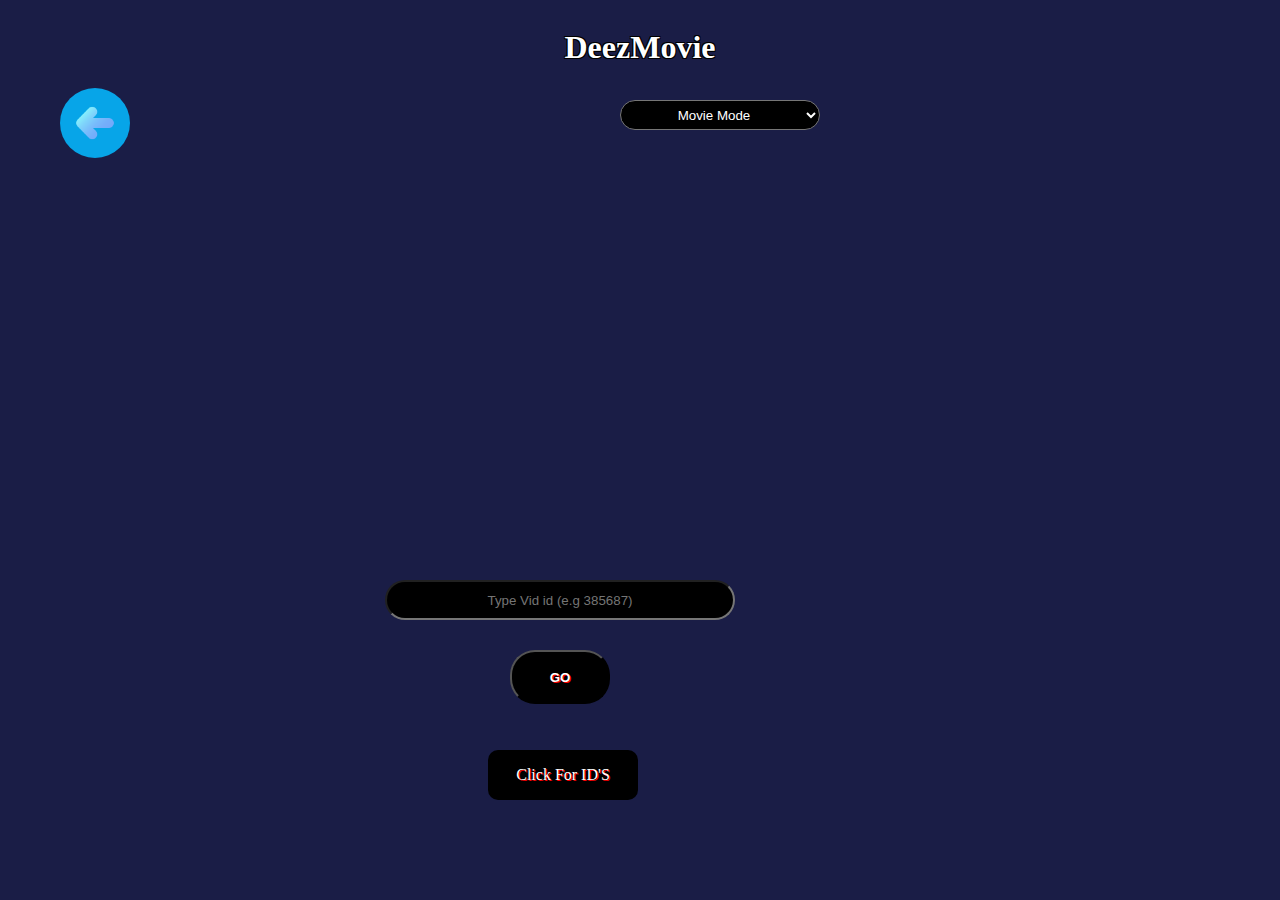
<file: movie.html>
<html lang="en">
<head>
    <meta charset="UTF-8">
    <meta name="viewport" content="width=device-width, initial-scale=1.0">
    <title>Movie</title>
    <link rel="stylesheet" href="movie.css">
</head>
<body>
   <div class="h1">
    <h1>DeezMovie</h1>
   </div>
   <select class="select" id="modeselector">
    <option id="movie" value="movie">Movie Mode</option>
    <option id="tv" value="tv">TV Show Mode</option>
  </select>
   <input id="inputmovie" type="text" class="input-box" placeholder="Type Vid id (e.g 385687)">
   <button id="submit" class="go-button">GO</button>
   <div id="iframecontainer" class="iframeContainer">
    <iframe class="bigga" id="movieid" allowfullscreen></iframe>
   </div>
   <a href="https://www.imdb.com/" class="db" target="_blank">Click For ID'S</a>
   <a href="index.html" class="bak">
    <img class="imagearrow" src="arrow.png">
   </a>
</body>
<script src="movie.js"></script>
</html>
</file>
<file: movie.css>
.body,html {
    height: 100;
}


.h1 {
    display: flex;
    align-items: center;
    text-align: center;
    justify-content: center;
    text-shadow:   
    1px 1px 0 rgb(0, 0, 0), 
    -1px -1px 0 rgb(0, 0, 0),
    1px -1px 0 rgb(0, 0, 0),
    -1px 1px 0 rgb(0, 0, 0);
    color: white;
}

.go-button {
    text-align: center;
    align-items: center;
    justify-content: center;
    display: flex;
    position: absolute;
    padding: 25px;
    border-radius: 25px;
    background-color: black;
    color: white;
    font-weight: bold;
    text-decoration: none;
    right: 670;
    top: 650;
    width: 100;
    height: 5;
    text-shadow:   
    1px 1px 0 rgb(255, 0, 0), 
    -1px -1px 0 rgb(0, 0, 0),
    1px -1px 0 rgb(0, 0, 0),
    -1px 1px 0 rgb(0, 0, 0);
    outline: 10px red;
    z-index: 100000;
}

.go-button:hover {
    transform: scale(1.05);
}



.input-box {
    text-align: center;
    align-items: center;
    justify-content: center;
    display: flex;
    position: absolute;
    top: 580;
    right: 545;
    border-radius: 25px;
    width: 350;
    height: 40;
    background-color: rgb(0, 0, 0);
    color: rgb(0, 255, 89);
    z-index: 100000;
}

:placeholder-shown {
    justify-content: center;
    align-items: center;
    text-align: center;
}

.iframeContainer {
    display: none;
    position: absolute;
    top: 150;
    left: 220;
    justify-content: center;
    align-items: center;
    text-align: center;
    width: 1000;
    height: 1000;
}

.bigga {
    width: 750px;
    height: 400px;
}

.db {
    display: flex;
    position: absolute;
    border-radius: 10px;
    background-color: rgb(0, 0, 0);
    text-decoration: none;
    top: 750;
    right: 642;
    width: 150px;
    height: 50px;
    color: white;
    text-align: center;
    align-items: center;
    justify-content: center;
    text-shadow:   
    1px 1px 0 rgb(255, 0, 0), 
    -1px -1px 0 rgb(0, 0, 0),
    1px -1px 0 rgb(0, 0, 0),
    -1px 1px 0 rgb(0, 0, 0);
}

.bak {
    display: flex;
    position: absolute;
    left: 60;
    background-color: #07a5e8;
    border-radius: 50%;
    text-decoration: none;
    width: 70px;
    height: 70px; 
    justify-content: center;
    align-items: center;
    text-align: center;
}

.bak:hover {
    background-color: #0b9ad8;
    transform: scale(1.05);
    box-shadow: 0 4px 10px rgba(0, 0, 0, 0.4);
}

.imagearrow {
    justify-content: center;
    align-items: center;
    text-align: center;
    display: flex;
    height: 40px;
    width: 40px;
}

.select {
    text-align: center;
    align-items: center;
    justify-content: center;
    display: flex;
    position: absolute;
    border-radius: 15px;
    background-color: black;
    color: white;
    text-decoration: none;
    top: 100;
    left: 620;
    width: 200px;
    height: 30px;

}
</file>
